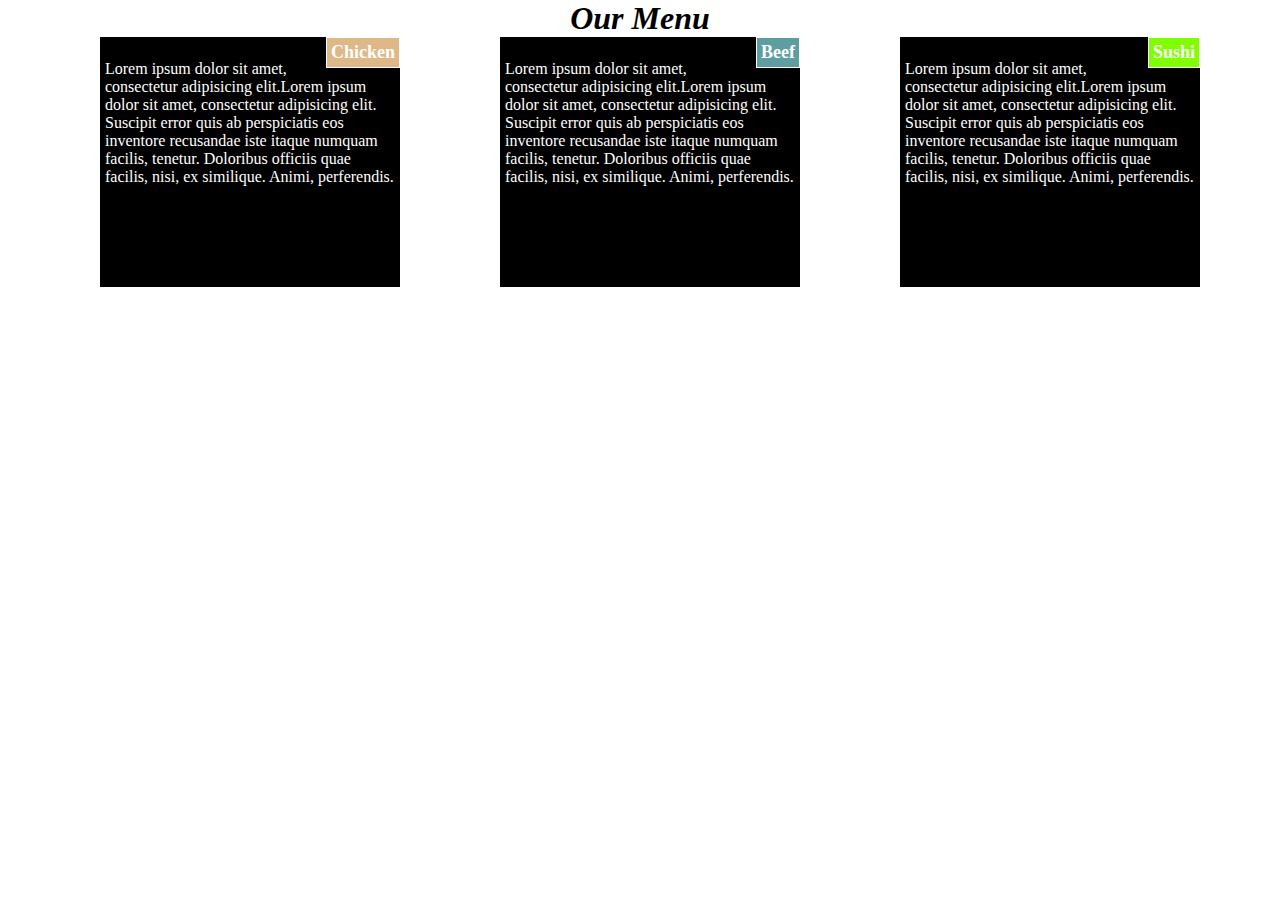
<file: site/assignment1.html>
<!DOCTYPE html>
<html>
<head>
<meta charset="utf-8">
<title>assignment1</title>
<link rel="stylesheet" href="test1.css">
</head>
<body>
  <h1><i>Our Menu</i></h1>
  <div>
    <div id="box1"><h6 id="h1">Chicken</h6><br>
      <p>Lorem ipsum dolor sit amet, consectetur adipisicing elit.Lorem ipsum dolor sit amet, consectetur adipisicing elit. Suscipit error quis ab perspiciatis eos inventore recusandae iste itaque numquam facilis, tenetur. Doloribus officiis quae facilis, nisi, ex similique. Animi, perferendis.</p></div>
    <div id="box2"><h6 id="h2">Beef</h6><br>
     <p>Lorem ipsum dolor sit amet, consectetur adipisicing elit.Lorem ipsum dolor sit amet, consectetur adipisicing elit. Suscipit error quis ab perspiciatis eos inventore recusandae iste itaque numquam facilis, tenetur. Doloribus officiis quae facilis, nisi, ex similique. Animi, perferendis.</p></div>
    <div id="box3"><h6 id="h3">Sushi</h6><br>
     <p>Lorem ipsum dolor sit amet, consectetur adipisicing elit.Lorem ipsum dolor sit amet, consectetur adipisicing elit. Suscipit error quis ab perspiciatis eos inventore recusandae iste itaque numquam facilis, tenetur. Doloribus officiis quae facilis, nisi, ex similique. Animi, perferendis.</p></div>
  </div>
</body>
</html>
</file>
<file: site/test1.css>
* {
  box-sizing: border-box;
  margin: 0;
  padding: 0;

}
div{position: relative;
  width: 300px;
  height: 250px;
  margin-bottom: 15px;

}
#box1{
  top:0px;
left:100px;
  background-color: black;
  position: absolute;
  
}
#box2{
  background-color: black;
  top:0px;
left: 500px;
  position: absolute;
  
}
#box3{
  background-color: black;
  top:0px;
  left:900px;
  position: absolute;
  
}
h1{
  text-align: center;
}
#h1{
  background-color: #DEB887;
  padding: 4px;
  font-size: 18px;
  color:white;
  text-align: center;
  float:right;
  border: 1px solid white;
}
#h2{
  background-color: #5F9EA0;
  padding: 4px;
  font-size: 18px;
  color:white;
  text-align: center;
  float:right;
  border: 1px solid white;
}
#h3{
  background-color: #7FFF00;
  padding: 4px;
  font-size: 18px;
  color:white;
  text-align: center;
  float:right;
  border: 1px solid white;
}
p{padding: 5px;
  color: white;
  font-family: cursive;
}
</file>
